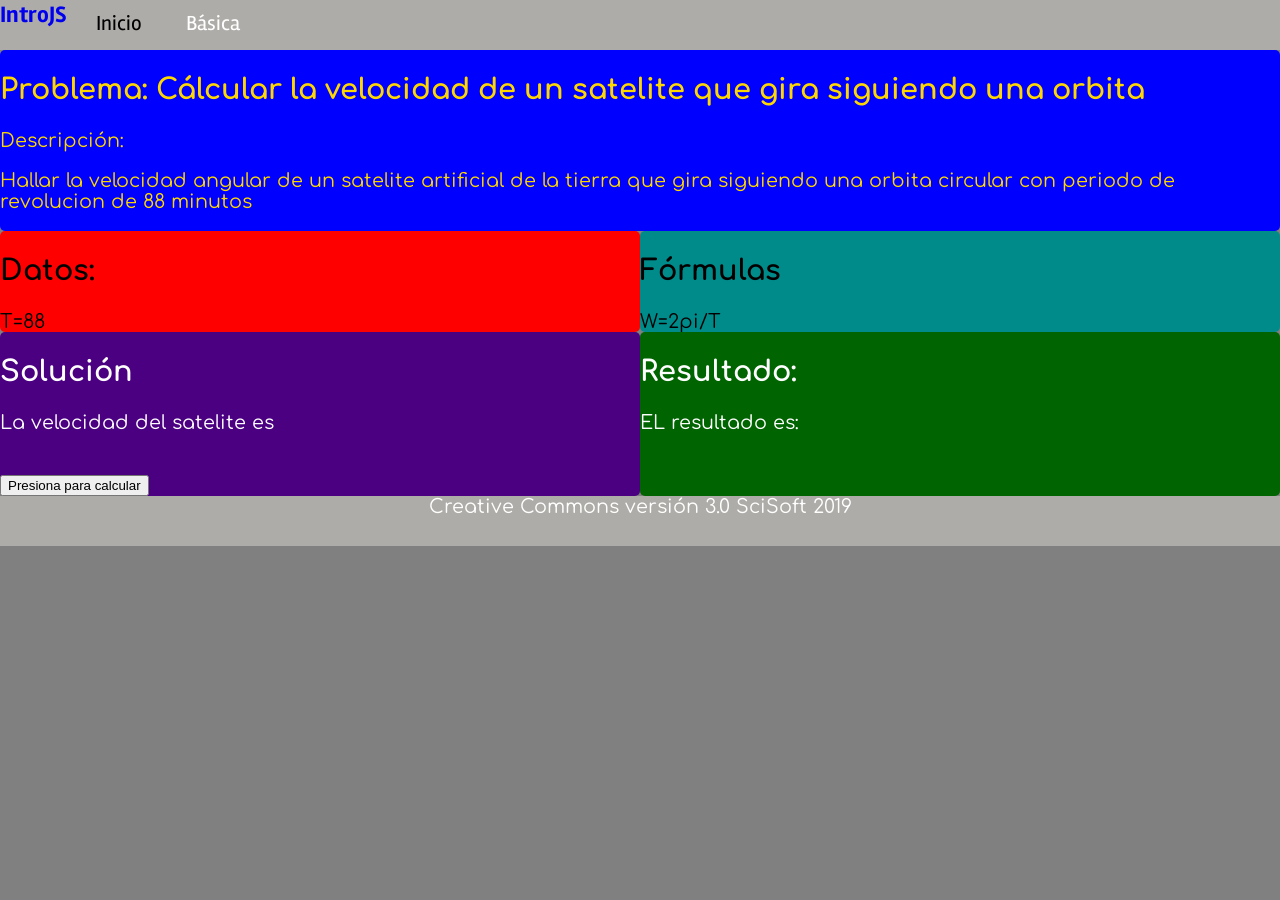
<file: basicoJS.html>
<!DOCTYPE html>
<html lang="es-mx">
<head>
    <meta charset="UTF-8">
    <title>IntroJS Grupo XB</title>
    <link rel="stylesheet" href="css/estilos.css"/>
    <link rel="stylesheet" href="css/menu.css"/>
    <link rel="stylesheet" href="css/problemas.css"/>
    <link href="https://fonts.googleapis.com/css?family=Rambla" rel="stylesheet">
    <link href="https://fonts.googleapis.com/css?family=Comfortaa" rel="stylesheet">
    <script>
        function calcula_densidad(){
        var T=88;
        //var radio= 6378e3;
        //var volumen= (4/3)*Math.PI*radio*radio*radio;
        //var densidad= masa/volumen;
        var W=(2*Math.PI)/T;
        var d=document.getElementById("resultadoA");
        d.innerHTML=W+' rad/seg';
        }
    </script>
</head>
<body>
   <section class="wrapper">
    <header>
      <h1 class="logo"><a href="index.html">IntroJS</a></h1>
      <nav>
      <ul>
        <li><a href="index.html" class="current">Inicio</a></li>
        <li><a href=basicoJS.html>Básica</a></li>
      </ul>
      </nav>
    </header>
<section id="contenedor">
<section  class="problema">
  <h2>Problema: Cálcular la velocidad de un satelite que gira siguiendo una orbita</h2>
  <p>Descripción:</p>
  <p>Hallar la velocidad angular de un satelite artificial de la tierra que gira siguiendo una orbita circular con periodo de revolucion de 88 minutos</p>
</section>
<section class="formulas">
<h2>Fórmulas</h2>
    W=2pi/T
</section>
<section class="datos">
<h2>Datos:</h2>
   T=88
</section>
<section class="calculos">
<h2>Solución</h2>
   <p>La velocidad del satelite es</p><br>
    <button onclick="calcula_densidad();">Presiona para calcular</button>
</section>
<section class="resultado">
<h2>Resultado:</h2>
<p>EL resultado es: </p>
<div id="resultadoA"></div>
</section>
</section>
    <footer class="pie">
     Creative Commons versión 3.0 SciSoft 2019
    </footer>
   </section>
</body>
</html>
</file>
<file: css/estilos.css>
body{
    background-color: gray;
    color: black;
    font-family: 'Comfortaa', cursive;
    font-size: 1.2em;
    padding: 0;
    margin: 0;
    height: 100%;
}
header, footer {
 color: #ffffff;
 background-color: #aeaca8;
 width: 100%;
 height: 50px;
}
header{
    display: inline-flex;
    font-family: 'Rambla', sans-serif;
    font-size: 1.1em;
}

#container{
    background-image: url(../images/phy11.jpg);
    display: block;
    height: 800px;
}

.otroIntento{
   color: yellow;
   font-weight: bold;
}

footer{
    text-align: center;
}
</file>
<file: css/menu.css>
.logo{
    display: inherit;
    font-family: 'Rambla', sans-serif;
    font-size: 1.1em;
    margin: 0;
}
.logo a {
    text-decoration: none;
}
nav{
    display: inherit;
}
nav ul{
    margin: 0;
    padding: 10px 0px 10px 30px;
    list-style-type: none;
}
ul li{
    display: inline;
    margin-right: 40px;
}
ul li a {
 text-decoration: none;
 color: #ffffff;
}
ul li a:hover, ul li a.current {
 color: #000000;
}
</file>
<file: css/problemas.css>
.problema{
    grid-area: a1;
    background-color: blue;
    color: gold;
    border-radius: 5px;
}
.datos{
    grid-area: a2;
    background-color: red;
    border-radius: 5px;
}
.formulas{
    grid-area: a3;
    background-color: darkcyan;
    border-radius: 5px;
}
.calculos{
    grid-area: a4;
    background-color: indigo;
    color: white;
    border-radius: 5px;
}
.resultado{
    grid-area: a5;
    background-color: darkgreen;
    color: white;
    border-radius: 5px;
}

#contenedor{
    display: grid;
    grid-template-columns:  repeat(4, [col] 1fr) ;
    grid-template-rows: auto;
    grid-template-areas: "a1 a1 a1 a1"
                         "a2 a2 a3 a3"
                         "a4 a4 a5 a5";
    width: 100%;
    height: 100%;
}
</file>
